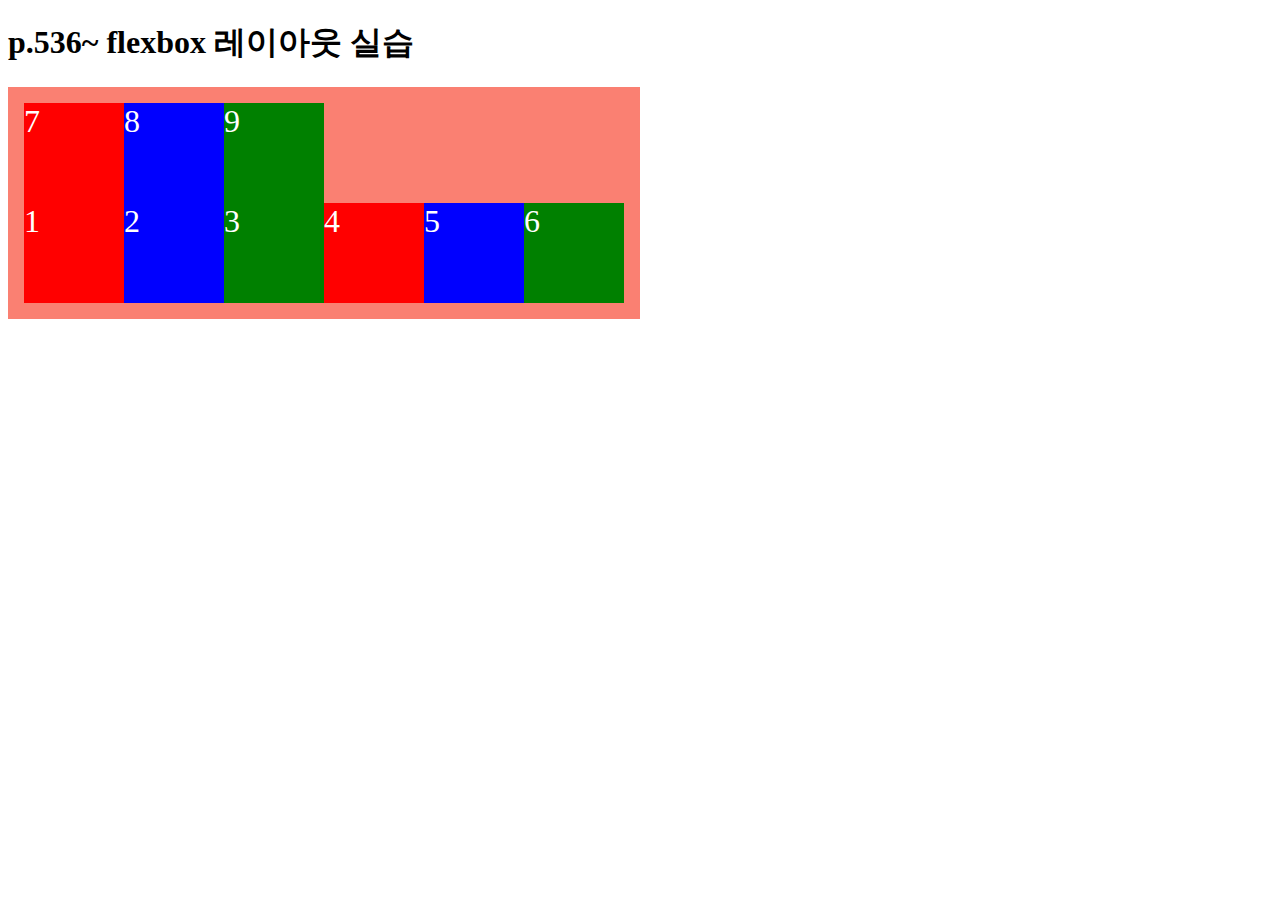
<file: flexbox.html>
<!DOCTYPE html>
<html lang="en">
<head>
    <meta charset="UTF-8">
    <meta http-equiv="X-UA-Compatible" content="IE=edge">
    <meta name="viewport" content="width=device-width, initial-scale=1.0">
    <title>flexbox layout</title>
    <style>
        #container {
            width: 600px;
            display: flex; /* 블럭형태 vs inline-flex */
            flex-direction: row;
            flex-wrap: wrap-reverse;
            background: salmon;
            padding: 1rem;
        }
        .box {
            width: 100px;
            height: 100px;
            color: white;
            font-size: 2rem;
        }
        .red { background: red; }
        .blue { background: blue; }
        .green { background: green; }
    </style>
</head>
<body>
    <h1>p.536~ flexbox 레이아웃 실습</h1>
    <div id="container"><!-- p.537 참고 -->
        <div class="box red">1</div>
        <div class="box blue">2</div>
        <div class="box green">3</div>
        <div class="box red">4</div>
        <div class="box blue">5</div>
        <div class="box green">6</div>
        <div class="box red">7</div>
        <div class="box blue">8</div>
        <div class="box green">9</div>
    </div>
</body>
</html>
</file>
